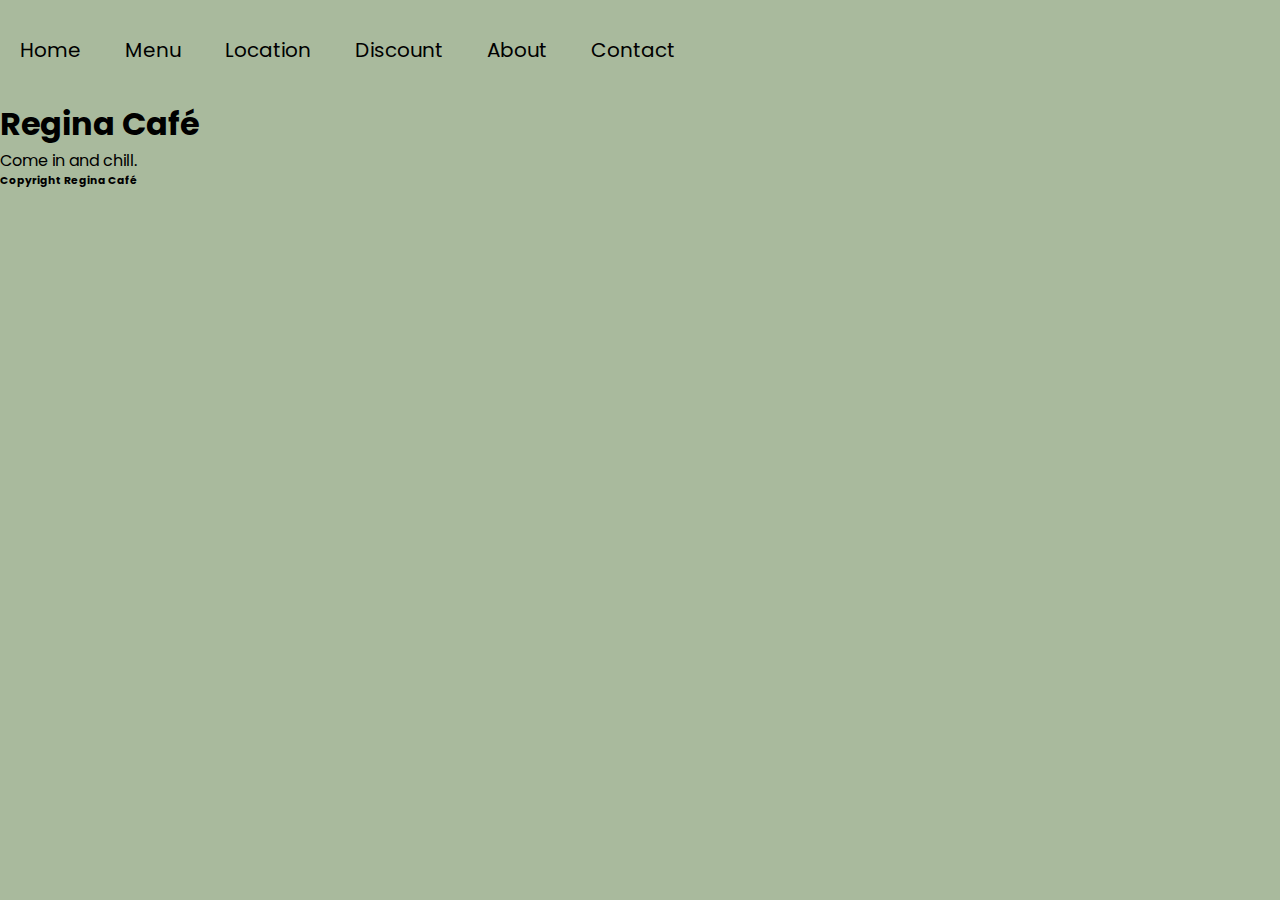
<file: Cafe Project/index.html>
<!DOCTYPE html>
<html lang="en">
<head>
    <meta charset="UTF-8">
    <meta http-equiv="X-UA-Compatible" content="IE=edge">
    <meta name="viewport" content="width=device-width, initial-scale=1.0">
    <title>Regina Caf&eacute;</title>
    <link rel="stylesheet" href="styles/styles.css">
    <!--<link rel="icon" type="image" href="https://ibb.co/h9qQPM6"> -->
    <!--<link rel="stylesheet" href="https://unpkg.com/boxicons@latest/css/boxicons.min.css"> -->
    <link rel="preconnect" href="https://fonts.googleapis.com"> 
    <link rel="preconnect" href="https://fonts.gstatic.com" crossorigin> 
    <link href="https://fonts.googleapis.com/css2?family=Poppins:wght@200&display=swap" rel="stylesheet">
    <link href=https://cdn.jsdelivr.net/npm/bootstrap@5.1.3/dist/css/bootstrap.min.css rel=”stylesheet”>

   
</head>
<body>
   <!--<header>
    <img src="../imgs/logo.jpg" alt="logo" width="300px">
</header>
-->
    <nav class="topnav">
        <ul>
            <li><a href="../index.html">Home</a></li>
            <li><a href="pages/menu.html" target="_blank">Menu</a></li>
            <li> <a href="pages/location.html">Location</a></li>
            <li> <a href="pages/discount.html">Discount</a></li>
            <li> <a href="pages/about.html">About</a></li>
            <li> <a href="pages/contact.html">Contact</a></li>
        </ul>

    </nav>
    <main>
        <h1>Regina Caf&eacute; </h1>
        <p> Come in and chill.</p>
         
    </main>
    <footer>
        <h6> Copyright Regina Caf&eacute;</h6> 
    </footer>
    
</body>
</html>
</file>
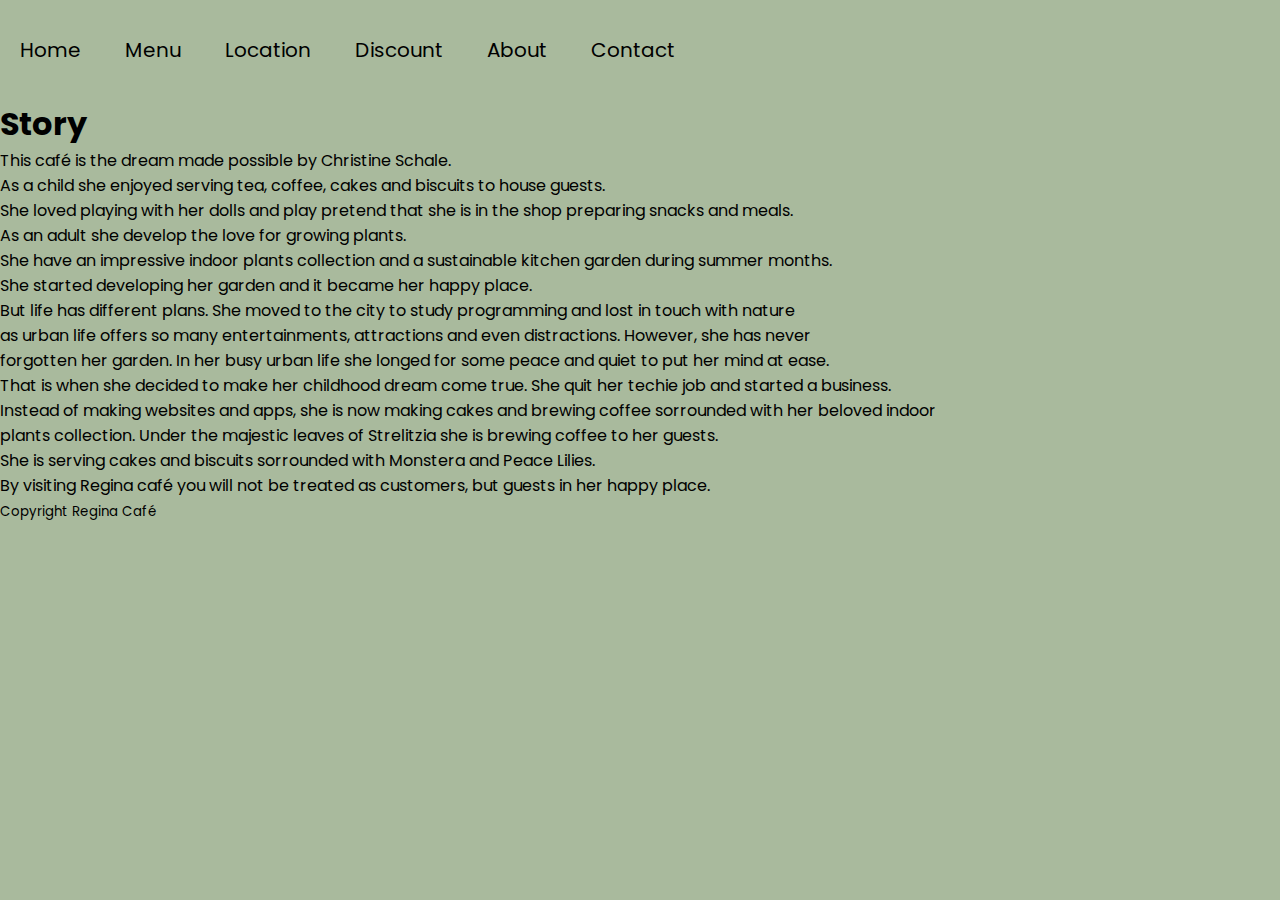
<file: Cafe Project/pages/about.html>
<!DOCTYPE html>
<html lang="en">
<head>
    <meta charset="UTF-8">
    <meta http-equiv="X-UA-Compatible" content="IE=edge">
    <meta name="viewport" content="width=device-width, initial-scale=1.0">
    <title>Regina Caf&eacute;</title>
    <link rel="stylesheet" href="../styles/styles.css">
        <!--<link rel="icon" type="image" href="https://ibb.co/h9qQPM6"> -->
    <link rel="stylesheet" href="https://unpkg.com/boxicons@latest/css/boxicons.min.css">
    <link rel="preconnect" href="https://fonts.googleapis.com"> 
    <link rel="preconnect" href="https://fonts.gstatic.com" crossorigin> 
     <link href="https://fonts.googleapis.com/css2?family=Poppins:wght@200&display=swap" rel="stylesheet">
     <link href=https://cdn.jsdelivr.net/npm/bootstrap@5.1.3/dist/css/bootstrap.min.css rel=”stylesheet”>
       
</head>
<body>
   <!--<header>
    <img src="../imgs/logo.jpg" alt="logo" width="300px">
</header>
-->
    <nav class="topnav">
        <ul>
            <li><a href="../index.html">Home</a></li>
            <li><a href="menu.html">Menu</a></li>
            <li> <a href="location.html">Location</a></li>
            <li> <a href="discount.html">Discount</a></li>
            <li> <a href="about.html">About</a></li>
            <li> <a href="contact.html">Contact</a></li>
            
        </ul>

    </nav>
    <main>
        <h1> Story</h1>
        <p> This caf&eacute; is the dream made possible by Christine Schale. <br>
            As a child she enjoyed serving tea, coffee, cakes and biscuits to house guests. <br>
            She loved playing with her dolls and play pretend that she is in the shop preparing snacks and meals. <br>
            As an adult she develop the love for growing plants. <br>
            She have an impressive indoor plants collection and a sustainable kitchen garden during summer months. <br>
            She started developing her garden and it became her happy place. <br>
            But life has different plans. She moved to the city to study programming and lost in touch with nature <br>
            as urban life offers so many entertainments, attractions and even distractions. However, she has never  <br>
            forgotten her garden. In her busy urban life she longed for some peace and quiet to put her mind at ease. <br> 
            That is when she decided to make her childhood dream come true. She quit her techie job and started a business. <br>
            Instead of making websites and apps, she is now making cakes and brewing coffee sorrounded with her beloved indoor <br>
            plants collection. Under the majestic leaves of Strelitzia she is brewing coffee to her guests. <br>
            She is serving cakes and biscuits sorrounded with Monstera and Peace Lilies. <br>
            By visiting Regina caf&eacute; you will not be treated as customers, but guests in her happy place. <br>
        </p>
    </main>
    <footer>
        <p><small>  Copyright Regina Caf&eacute; </small></p>
    </footer>
</body>
</html>
</file>
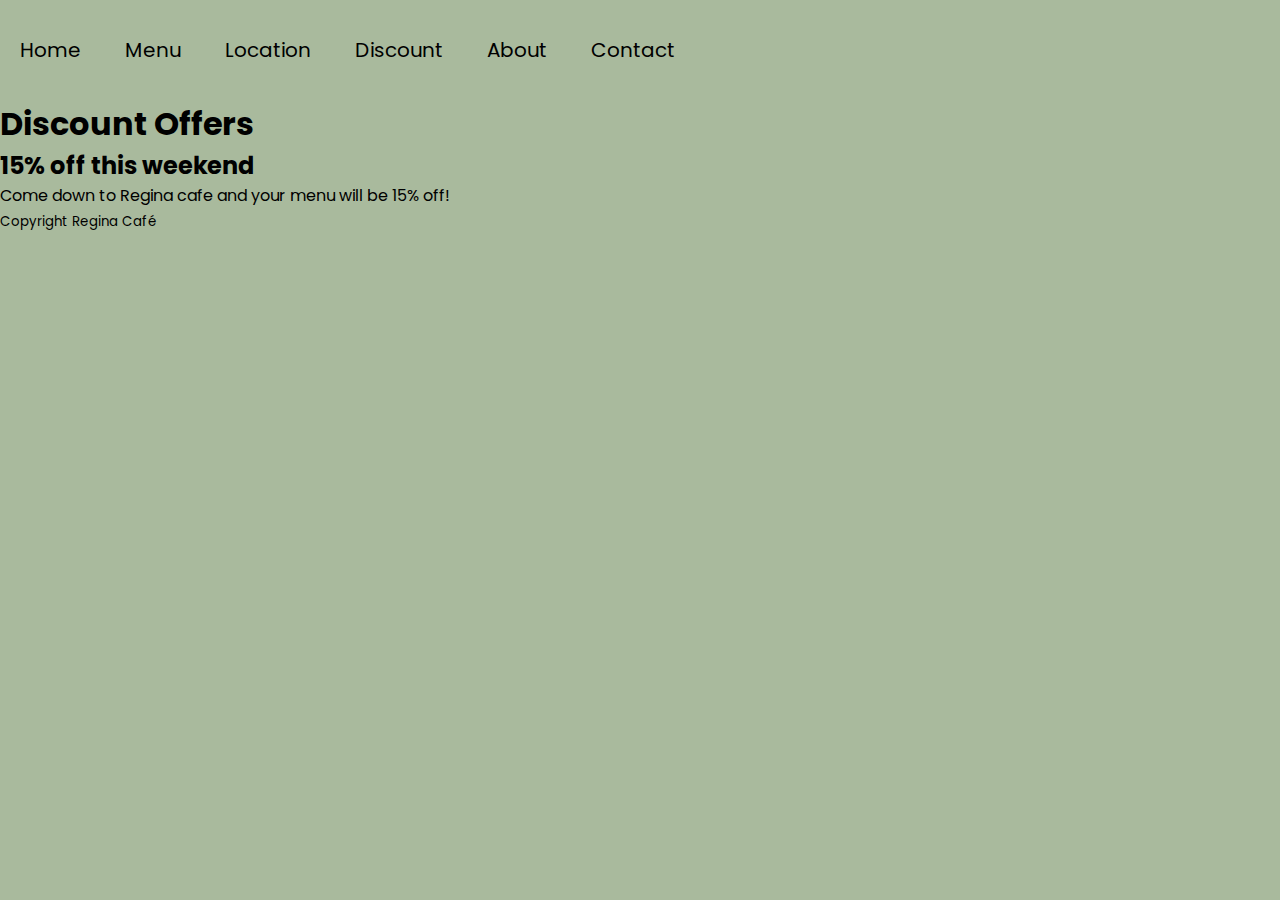
<file: Cafe Project/pages/discount.html>
<!DOCTYPE html>
<html lang="en">
 <head>
    <meta charset="UTF-8">
    <meta http-equiv="X-UA-Compatible" content="IE=edge">
    <meta name="viewport" content="width=device-width, initial-scale=1.0">
    <title>Regina Caf&eacute;</title>
    <link rel="stylesheet" href="../styles/styles.css">
    <!--<link rel="icon" type="image" href="https://ibb.co/h9qQPM6"> -->
    <link rel="stylesheet" href="https://unpkg.com/boxicons@latest/css/boxicons.min.css">
    <link rel="preconnect" href="https://fonts.googleapis.com"> 
    <link rel="preconnect" href="https://fonts.gstatic.com" crossorigin> 
    <link href="https://fonts.googleapis.com/css2?family=Poppins:wght@200&display=swap" rel="stylesheet">
    <link href=https://cdn.jsdelivr.net/npm/bootstrap@5.1.3/dist/css/bootstrap.min.css rel=”stylesheet”>
       
</head>

<body>
    <!--<header>
    <img src="../imgs/logo.jpg" alt="logo" width="300px">
</header>
-->
    <nav class="topnav">
        <ul> 
            <li><a href="../index.html">Home</a></li>
            <li><a href="menu.html">Menu</a></li>
            <li> <a href="location.html">Location</a></li>
            <li> <a href="discount.html">Discount</a></li>
            <li> <a href="about.html">About</a></li>
            <li> <a href="contact.html">Contact</a></li>
        </ul>

    </nav>
    <main> 
        <h1> Discount Offers</h1>
        <article> 
            <h2> 15% off this weekend</h2>
            <p> Come down to Regina cafe and your menu will be 15% off!</p>
        </article>
    </main>
    <footer>
        <p> <small> Copyright Regina Caf&eacute;</small></p>
    </footer>
    
</body>
</html>
</file>
<file: Cafe Project/styles/styles.css>
* {
    margin: auto;
    padding: 0%;
    list-style: none;
}
nav
 {
    width: 100%;
    height: 100px;

}
body {
    background-color: #A9BA9D;
    font-family: 'Poppins', sans-serif;

}
img{
    width: 100%;
    height: auto;
}

#menu {
    list-style: none;
    display: block;
    text-decoration: none;
    font-size: 18px;
    font-family: 'Poppins', sans-serif;
    color: black;
    padding: 0;
    margin: auto;
}
#breakfast h2 h3{
    
}

ul li{
    list-style: none;
    display: inline-block;
    line-height: 100px;

}
ul li a {
    display: block;
    text-decoration: none;
    font-size: 20px;
    font-family: 'Poppins', sans-serif;
    color: black;
    padding: 0 20px;

}
</file>
